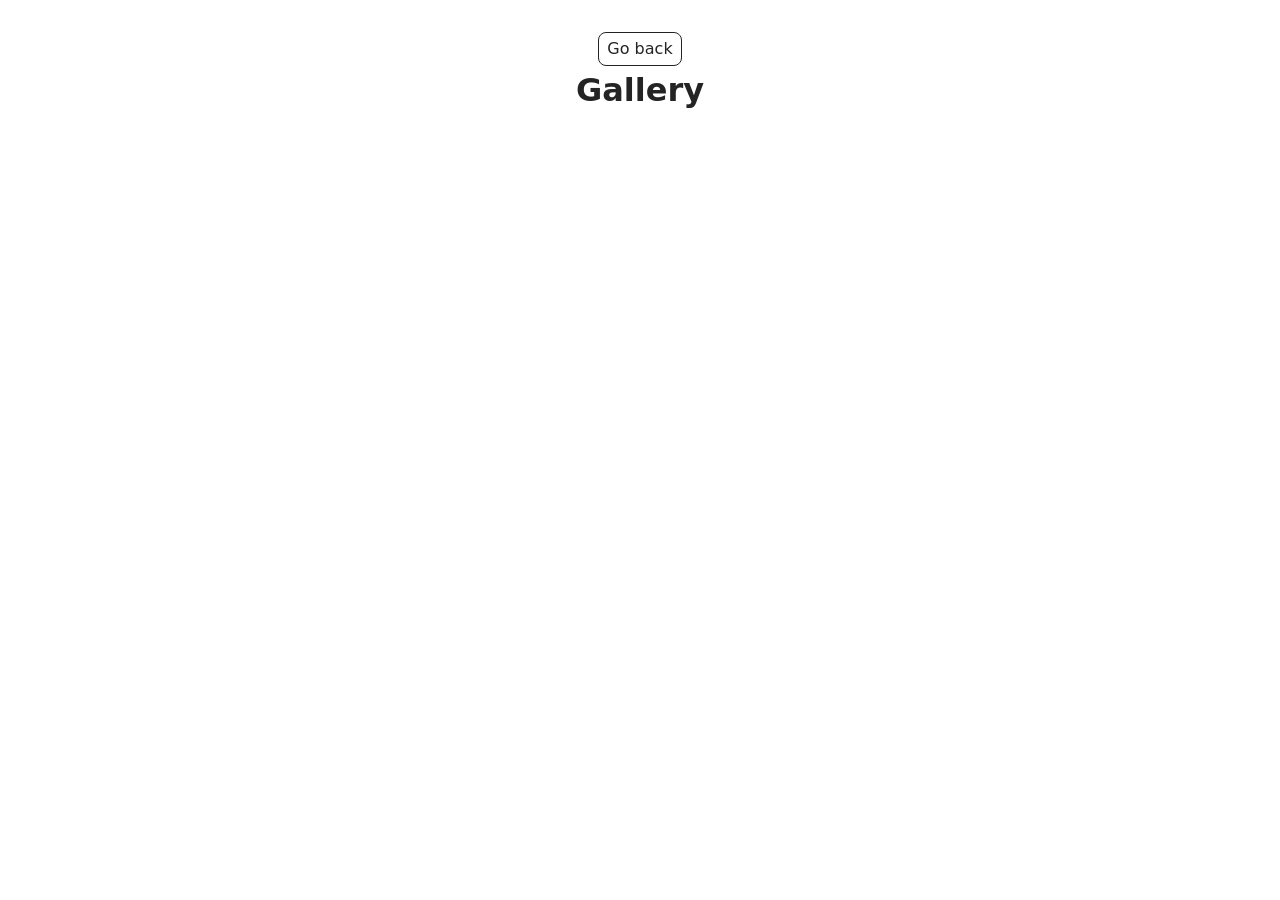
<file: src/1-gallery.html>
<!doctype html>
<html lang="en">
  <head>
    <meta charset="UTF-8" />
    <meta http-equiv="X-UA-Compatible" content="IE=edge" />
    <meta name="viewport" content="width=device-width, initial-scale=1.0" />
    <title>Gallery</title>
    <link rel="stylesheet" href="./css/styles.css" />
  </head>
  <body>
    <main>
      <div class="container">
        <a class="back-link" href="./index.html">Go back</a>
        <h1 class="main-title">Gallery</h1>
        <ul class="gallery"></ul>
      </div>
    </main>
    <script type="module" src="./js/1-gallery.js"></script>
  </body>
</html>
</file>
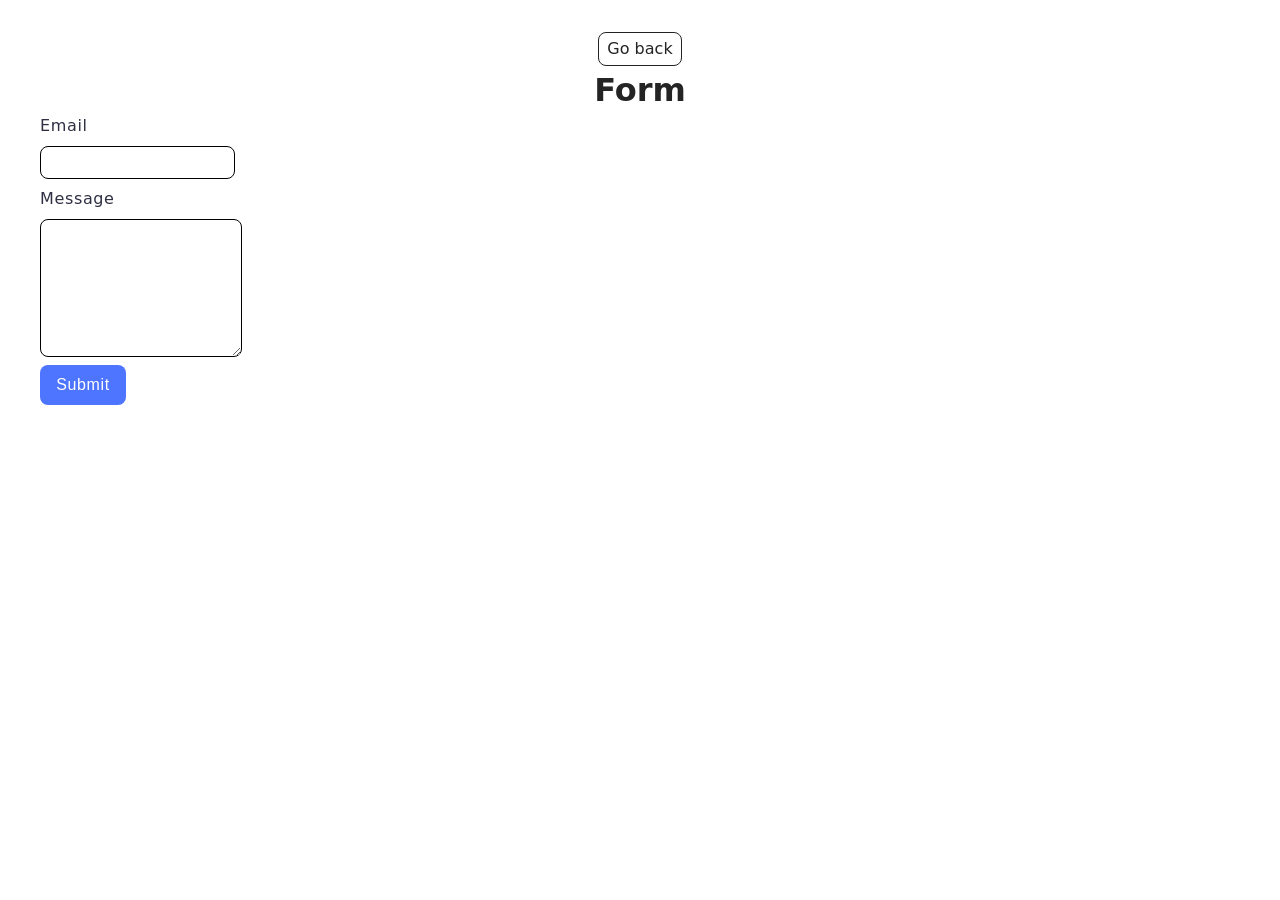
<file: src/2-form.html>
<!doctype html>
<html lang="en">
  <head>
    <meta charset="UTF-8" />
    <meta http-equiv="X-UA-Compatible" content="IE=edge" />
    <meta name="viewport" content="width=device-width, initial-scale=1.0" />
    <title>Form</title>
    <link rel="stylesheet" href="./css/styles.css" />
  </head>
  <body>
    <main>
      <div class="container">
        <a class="back-link" href="./index.html">Go back</a>
        <h1 class="main-title">Form</h1>
        <form class="feedback-form" autocomplete="off">
          <label>
            Email
            <input type="email" name="email" autofocus />
          </label>
          <label>
            Message
            <textarea name="message" rows="8"></textarea>
          </label>
          <button type="submit">Submit</button>
        </form>
      </div>
    </main>
    <script type="module" src="./js/2-form.js"></script>
  </body>
</html>
</file>
<file: src/css/styles.css>
/**
  |============================
  | include css partials with
  | default @import url()
  |============================
*/
/* Common styles */
@import url('./reset.css');
@import url('./base.css');
@import url('./container.css');
@import url('./animations.css');

/* Sections style */
@import url('./header.css');
@import url('./back-link.css');
@import url('./gallery.css');
@import url('./form.css');
</file>
